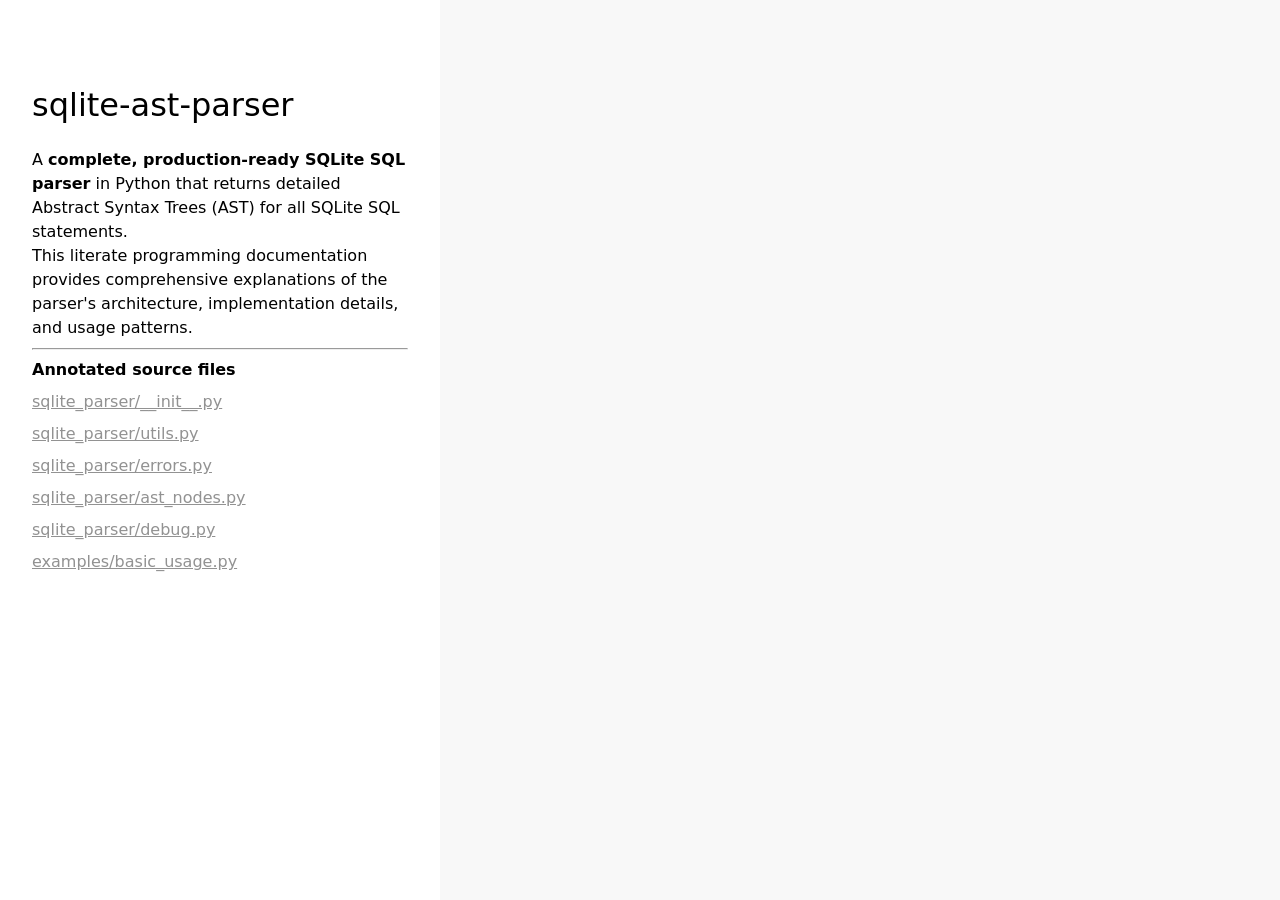
<file: literate_docs/index.html>
<!DOCTYPE html>
<html lang="en">

<head>
    <meta charset="UTF-8">
    <meta http-equiv="X-UA-Compatible" content="ie=edge">
    <title>sqlite-ast-parser</title>
    <link rel="stylesheet" href="main.css">
</head>

<body>
    <main>
        <div class="line">
            <div class="doc">
                <h1>sqlite-ast-parser</h1>
                <p>A <strong>complete, production-ready SQLite SQL parser</strong> in Python that returns
detailed Abstract Syntax Trees (AST) for all SQLite SQL statements.</p>
<p>This literate programming documentation provides comprehensive explanations of
the parser's architecture, implementation details, and usage patterns.</p>

                <hr>

                <p><strong>Annotated source files</strong></p>
                <p class="sourceLink"><a href="sqlite_parser/__init__.py.html">sqlite_parser/__init__.py</a></p>
<p class="sourceLink"><a href="sqlite_parser/utils.py.html">sqlite_parser/utils.py</a></p>
<p class="sourceLink"><a href="sqlite_parser/errors.py.html">sqlite_parser/errors.py</a></p>
<p class="sourceLink"><a href="sqlite_parser/ast_nodes.py.html">sqlite_parser/ast_nodes.py</a></p>
<p class="sourceLink"><a href="sqlite_parser/debug.py.html">sqlite_parser/debug.py</a></p>
<p class="sourceLink"><a href="examples/basic_usage.py.html">examples/basic_usage.py</a></p>
            </div>
            <pre></pre>
        </div>
    </main>
</body>

</html>
</file>
<file: literate_docs/main.css>
html,
body {
    margin: 0;
    padding: 0;
    font-family: system-ui, 'Helvetica', 'Arial', sans-serif;
}
body {
    background: #f8f8f8;
}
main {
    display: flex;
    flex-direction: column;
    justify-content: flex-start;
    align-items: flex-start;
    margin: 0 auto;
    min-height: 100vh;
    position: relative; /* to size ::before to full height */
}
main::before {
    content: '';
    display: block;
    height: 100%;
    width: 440px;
    position: absolute;
    top: 0;
    left: 0;
    background: #fff;
    z-index: -1;
}
h1,
h2,
h3,
h4,
h5,
h6 {
    font-weight: normal;
    line-height: 1.3em;
}
.line {
    display: flex;
    flex-direction: row;
    justify-content: flex-start;
    align-items: flex-end;
    font-size: 16px;
}
.line:first-child .doc {
    padding-top: 64px;
}
.line:last-child .doc {
    padding-bottom: 64px;
    height: 100%;
}
.line:last-child {
    align-items: flex-start;
    flex-grow: 1;
}
.doc {
    min-height: 24px;
    box-sizing: border-box;
    width: 440px;
    line-height: 1.5em;
    flex-shrink: 0;
    flex-grow: 0;
    padding-left: 32px;
    padding-right: 32px;
}
.doc p {
    margin: 0;
}
pre {
    margin: 0;
    margin-left: 8px;
    line-height: 1.5em;
    font-size: 14px;
}
/* Inline code styling (in markdown) */
.doc code {
    font-size: .9em;
    background: #f8f8f8;
    box-sizing: border-box;
    padding: 2px 4px;
    border: 1px solid #aaa;
}
pre,
code {
    font-family: 'Menlo', 'Monaco', monospace;
    overflow: hidden !important; /* override hljs's scroll style */
}
/* Code block styling - no border or padding */
pre.source code,
pre.source code.hljs {
    font-size: 1em;
    background: transparent;
    padding: 0;
    border: none;
    display: inline !important; /* Override hljs display: block */
    overflow-x: visible !important; /* Override hljs overflow-x: auto */
}
.lineNumber {
    font-weight: normal;
    opacity: .2;
    margin-right: 18px;
    width: 36px;
    text-align: right;
    display: inline-block;
}
.hljs {
    padding: 0 !important;
    background: transparent !important;
}
.fade {
    opacity: .35;
}
a {
    opacity: .8;
    color: #777;
    display: inline-block;
    margin-bottom: 18px;
}
p a {
    display: inline;
}
a:hover {
    opacity: 1;
}
.doc .sourceLink {
    margin-top: 8px;
}
</file>
